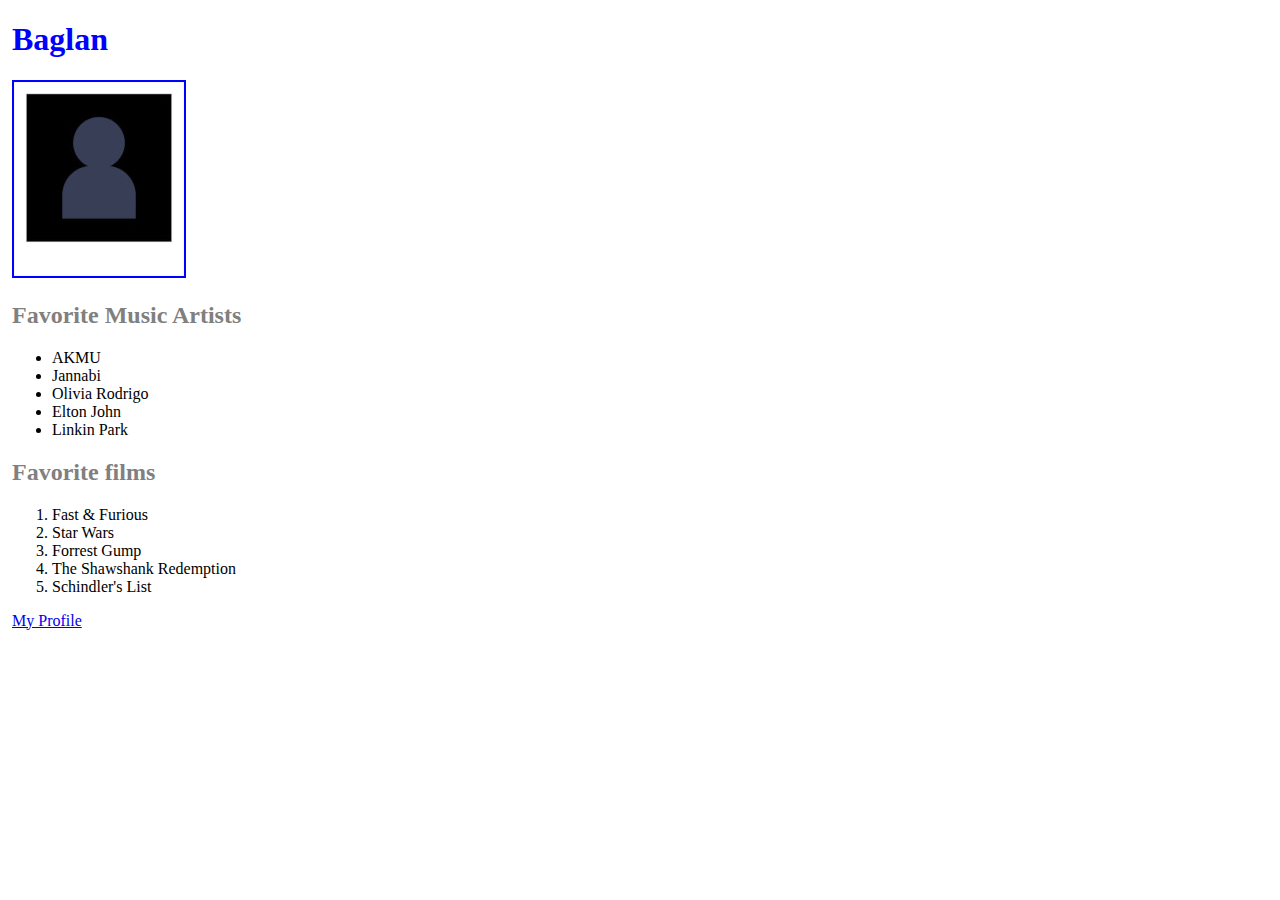
<file: intro-to-fe/create-and-style-a-webpage/index.html>
<!DOCTYPE html>
<html lang="en">
<head>
    <meta charset="utf-8">
    <title>Baglan</title>
    <link rel="stylesheet" href="styles.css">
</head>
<body>
    <div>
        <h1>Baglan</h1>
    </div>

    <div>
        <img src="photo.jpg" alt="A photo" id="photo">
    </div>
    
    <div>
        <h2>Favorite Music Artists</h2>
        <ul>
            <li>AKMU</li>
            <li>Jannabi</li>
            <li>Olivia Rodrigo</li>
            <li>Elton John</li>
            <li>Linkin Park</li>
        </ul>
    </div>
    
    <div>
        <h2>Favorite films</h2>
        <ol>
            <li>Fast & Furious</li>
            <li>Star Wars</li>
            <li>Forrest Gump</li>
            <li>The Shawshank Redemption</li>
            <li>Schindler's List</li>
        </ol>
    </div>

    <div>
        <a href="https://www.meta.com/" target="_blank">My Profile</a>
    </div>

</body>
</html>
</file>
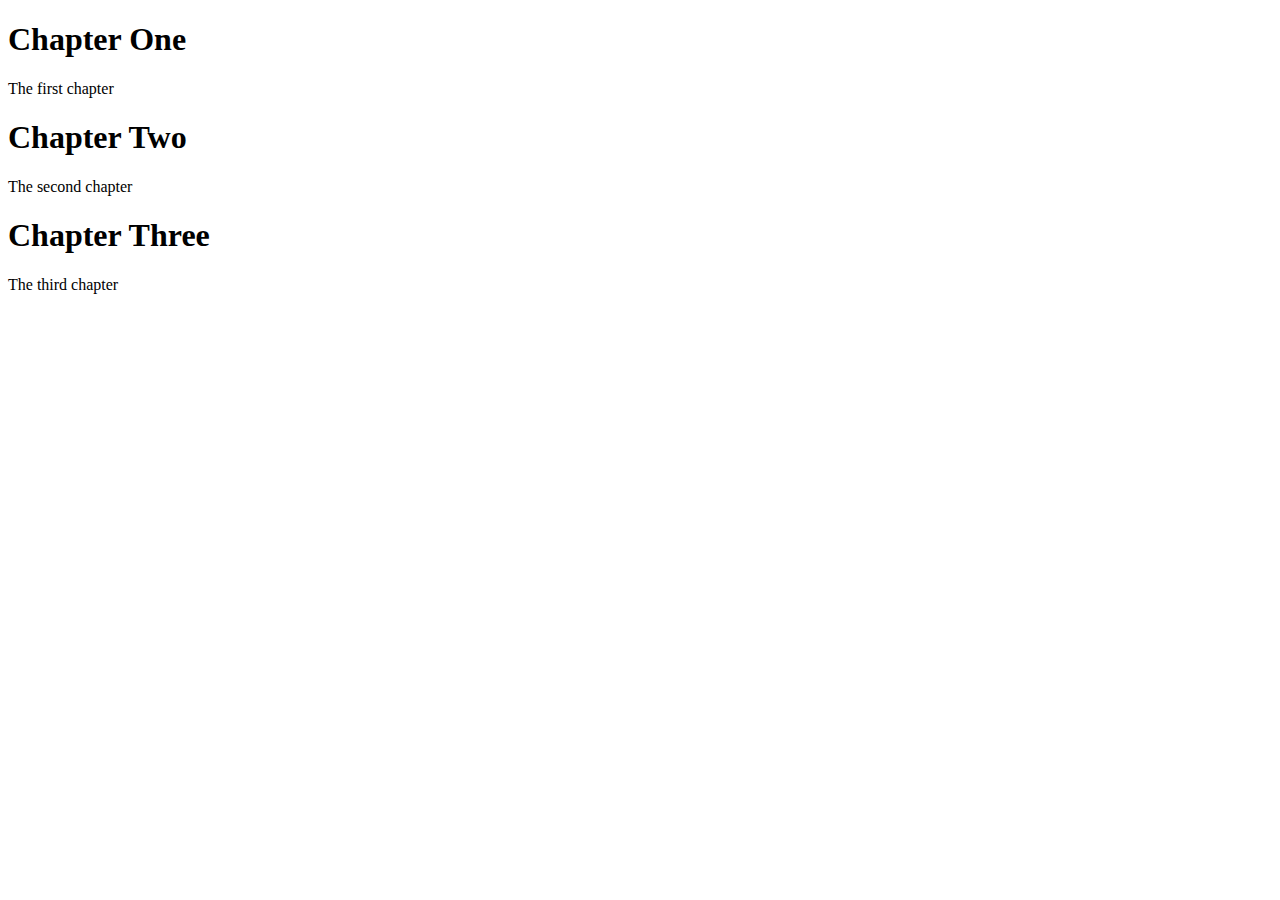
<file: intro-to-fe/css/index.html>
<!DOCTYPE html>
<html>
  <head>
    <link rel="stylesheet" href="style.css"/>

  </head>
  <body>
    <h1 id="header1">Chapter One</h1>
    <p>The first chapter</p>
    <h1>Chapter Two</h1>
    <p>The second chapter</p>
    <h1>Chapter Three</h1>
    <p>The third chapter</p>
  </body>
</html>
</file>
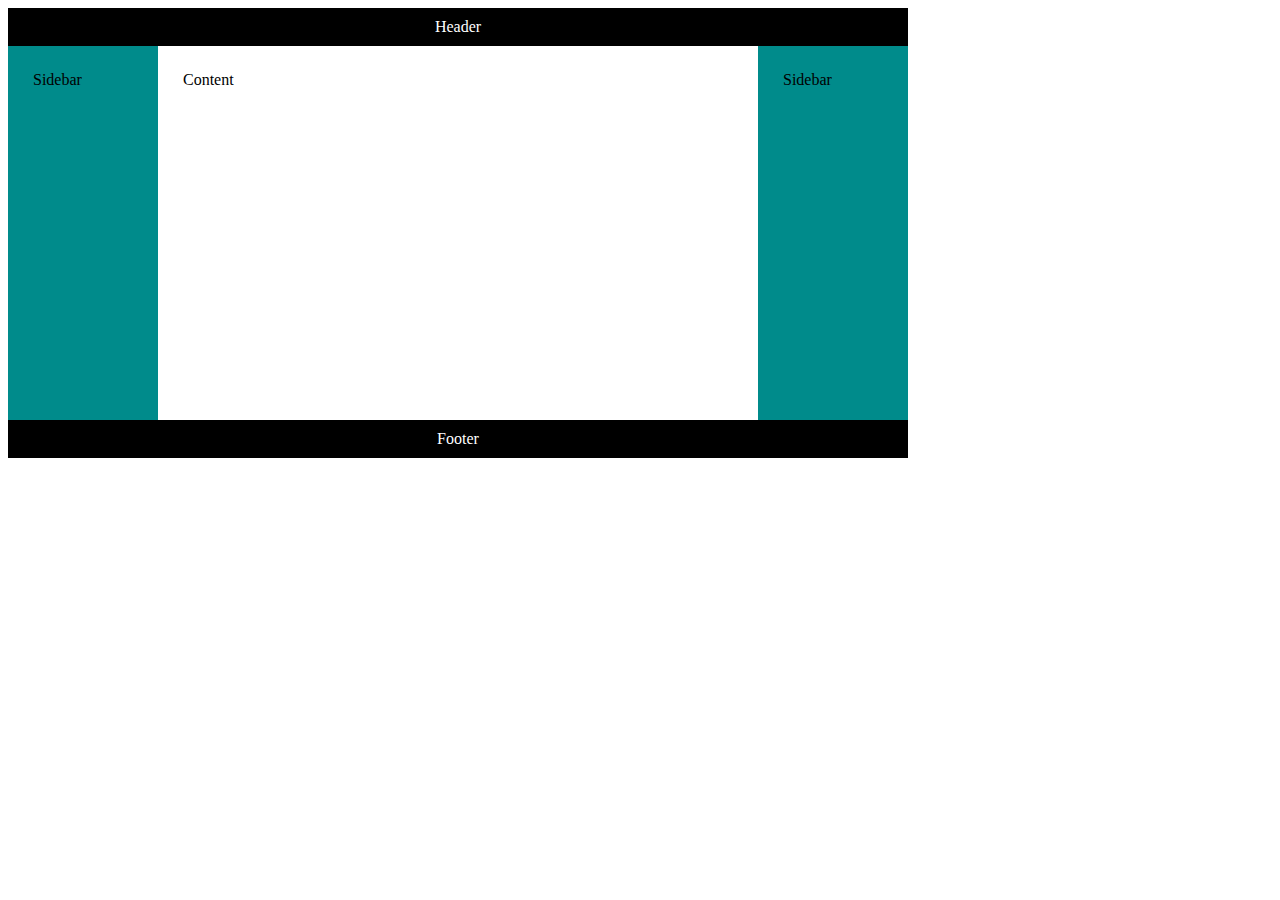
<file: html-css-in-depth/creating-layouts/create-a-grid-layout/index.html>
<!DOCTYPE html>

<html>
<head>
  <meta name="viewport" content="width=device-width, initial-scale=1.0">
  <link rel="stylesheet" href="styles.css">
</head>

<body>
    <div class="container">
        <header class="header"> Header </header>
        <main class="main"> Content </main>
        <div class="sidebar left"> Sidebar </div>
        <div class="sidebar right"> Sidebar </div>
        <footer class="footer"> Footer </footer>
    </div>
</body>

</html>
</file>
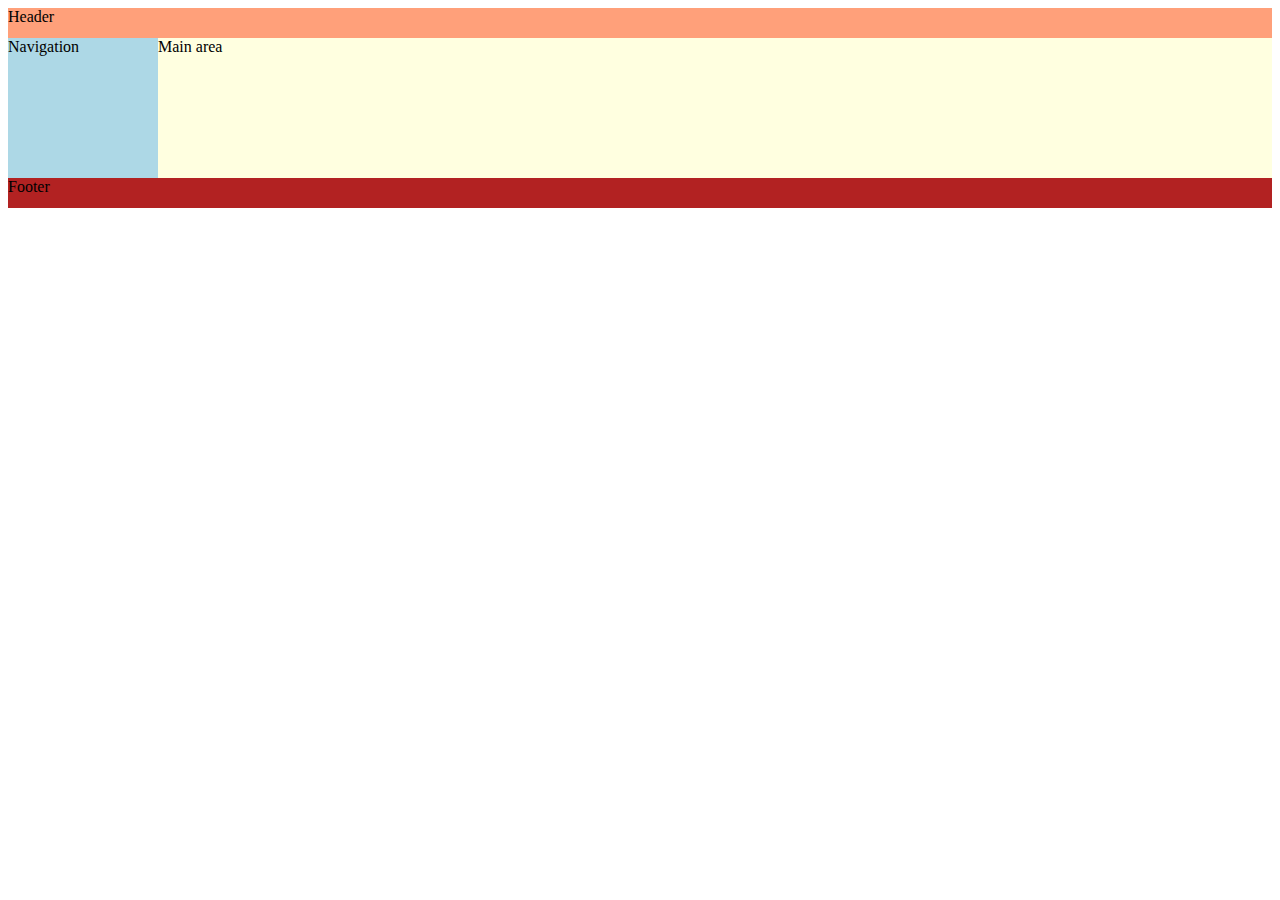
<file: html-css-in-depth/creating-layouts/grid-template-area/index.html>
<head> 

  <link rel="stylesheet" href="gridta.css"> 

</head> 



<body> 

  <header> Header </header> 

  <nav class="nav-bar"> Navigation </nav> 

  <main> Main area </main> 

  <footer> Footer </footer> 

</body>
</file>
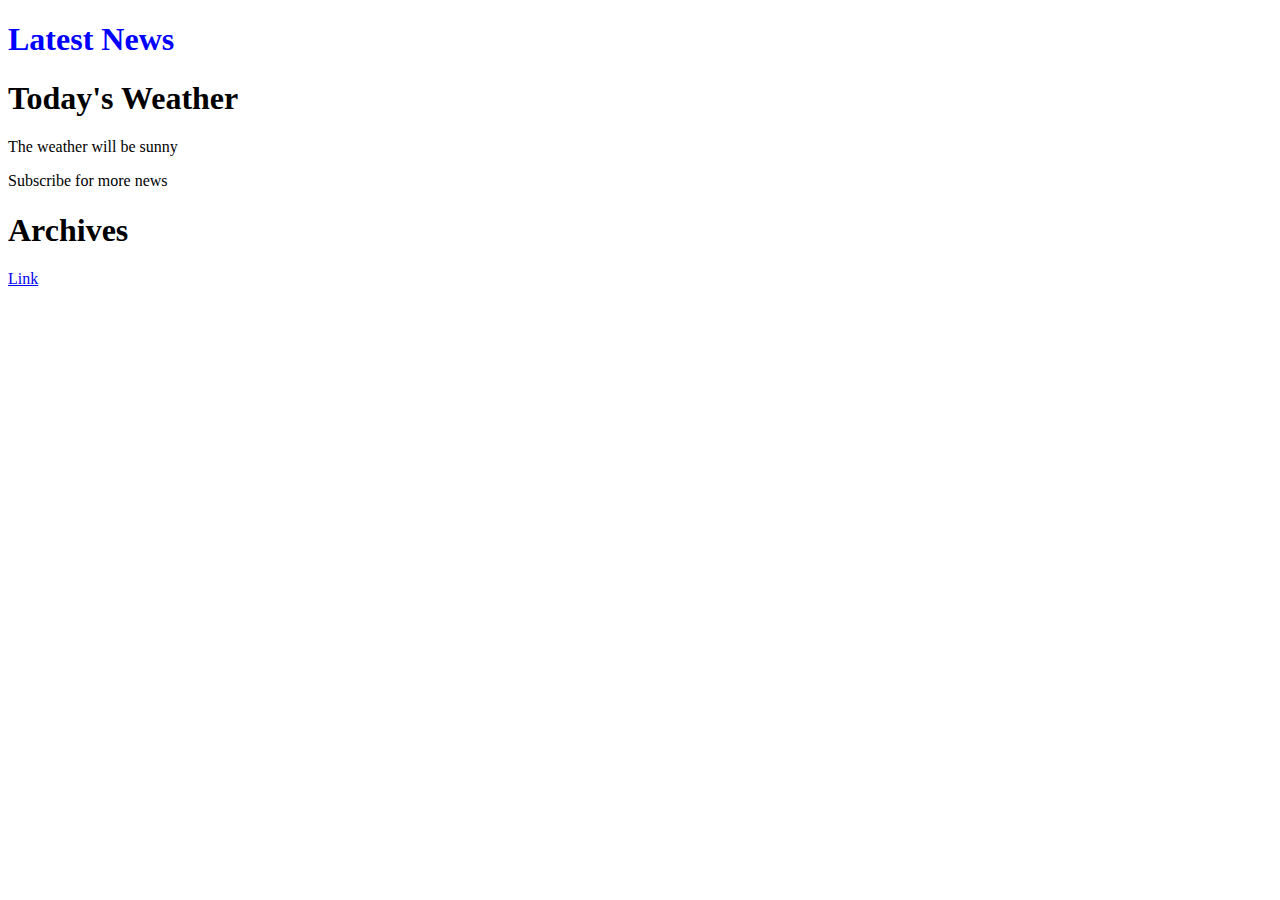
<file: intro-to-fe/css/selector-types/index.html>
<!DOCTYPE html>
<html>
  <head>
    <link rel="stylesheet" href="style.css"/>

  </head>
  <body>
    <div id="blog">
      <h1>Latest News</h1>
      <div>
        <h1>Today's Weather</h1>
        <p>The weather will be sunny</p>
      </div>
      <p>Subscribe for more news</p>
    </div>
    <div>
      <h1>Archives</h1>
      <a href="https://www.google.com">Link</a>
    </div>
  </body>
</html>
</file>
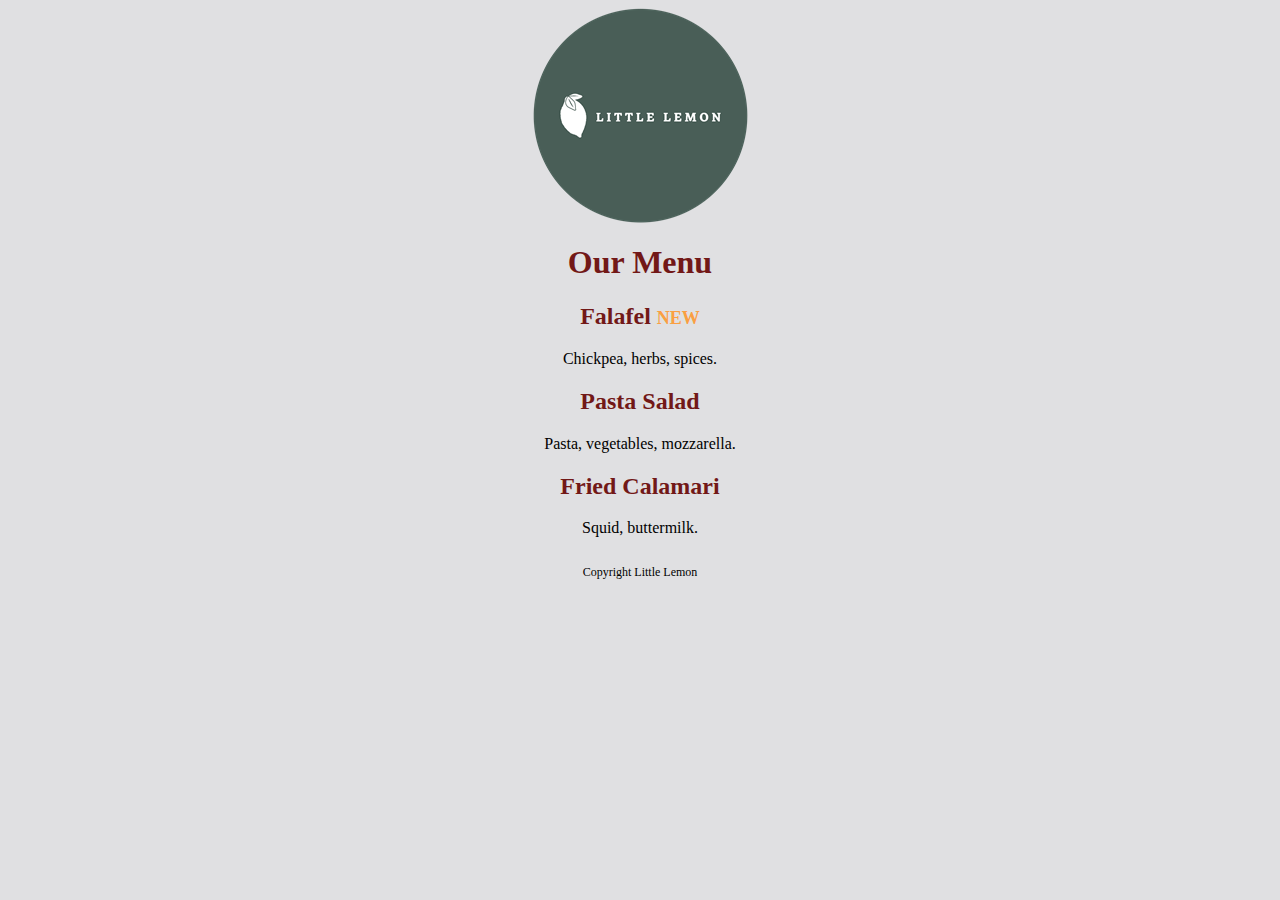
<file: intro-to-fe/css/styling-a-page/index.html>
<!DOCTYPE html>
<html>
<head>
    <title>Little Lemon</title>
    <link rel="stylesheet" href="styles.css">
</head>
<body>
    <div>
        <img src="logo.png" id="logo">
    </div>
    <div class="center-text">
        <h1>Our Menu</h1>
        <h2>Falafel <span>NEW</span></h2>
        <p>Chickpea, herbs, spices.</p>
        <h2>Pasta Salad</h2>
        <p>Pasta, vegetables, mozzarella.</p>
        <h2>Fried Calamari</h2>
        <p>Squid, buttermilk.</p>
    </div>
    <div class="center-text">
        <p id="copyright">
            Copyright Little Lemon
        </p>
    </div>
</body>
</html>
</file>
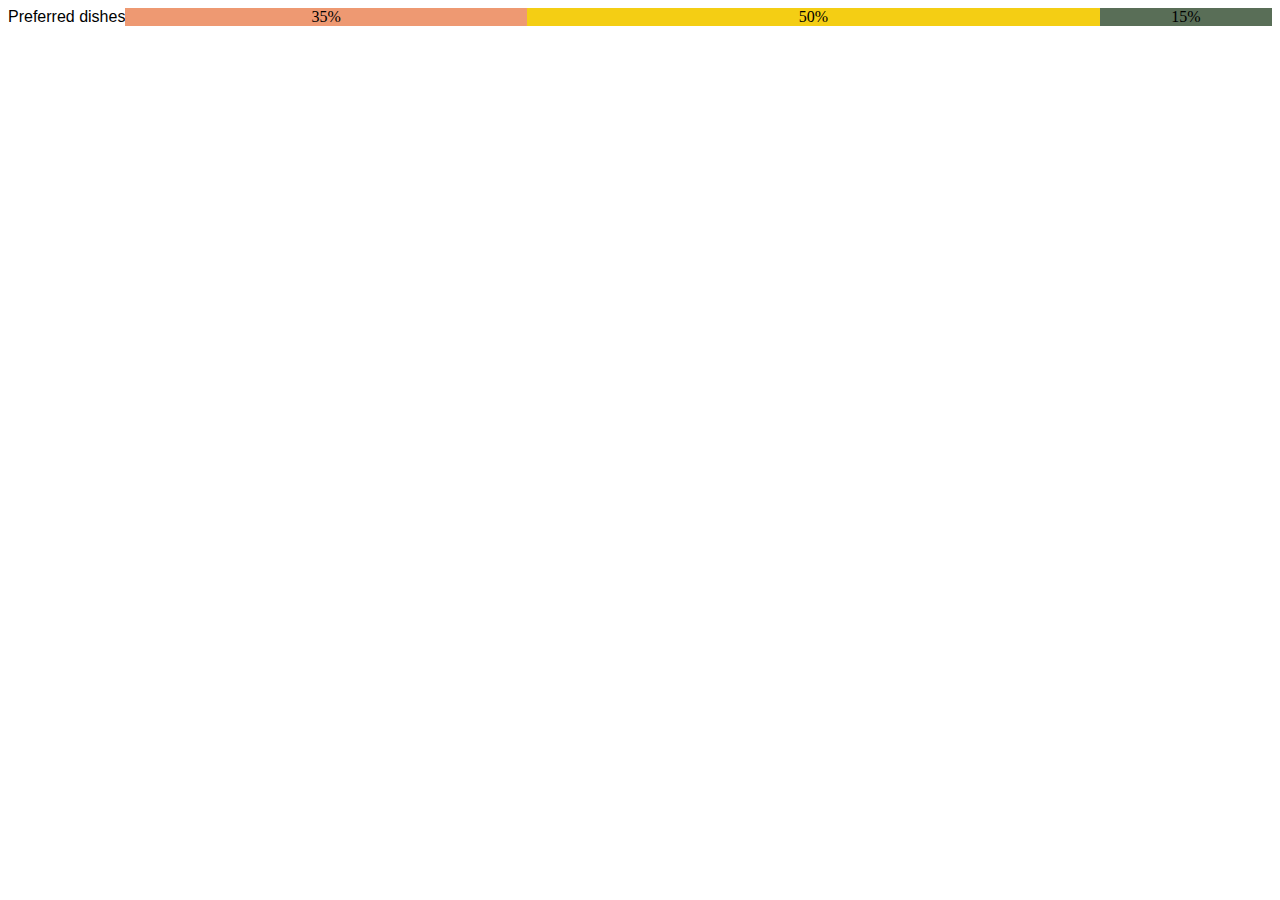
<file: html-css-in-depth/creating-layouts/flex-charts/flexcharts.html>
<!DOCTYPE html>

<html>
<head>
  <link rel="stylesheet" href="flexcharts.css">
</head>

<body>
  
  <div class="row">
    <div class="label"> Preferred dishes </div>
    <div class="container">
      <div class="dish pasta" style="flex-basis: 35%;">35%</div>
      <div class="dish pizza" style="flex-basis: 50%;">50%</div>
      <div class="dish burrito" style="flex-basis: 15%;">15%</div>
    </div>
  </div>




</body>
</html>
</file>
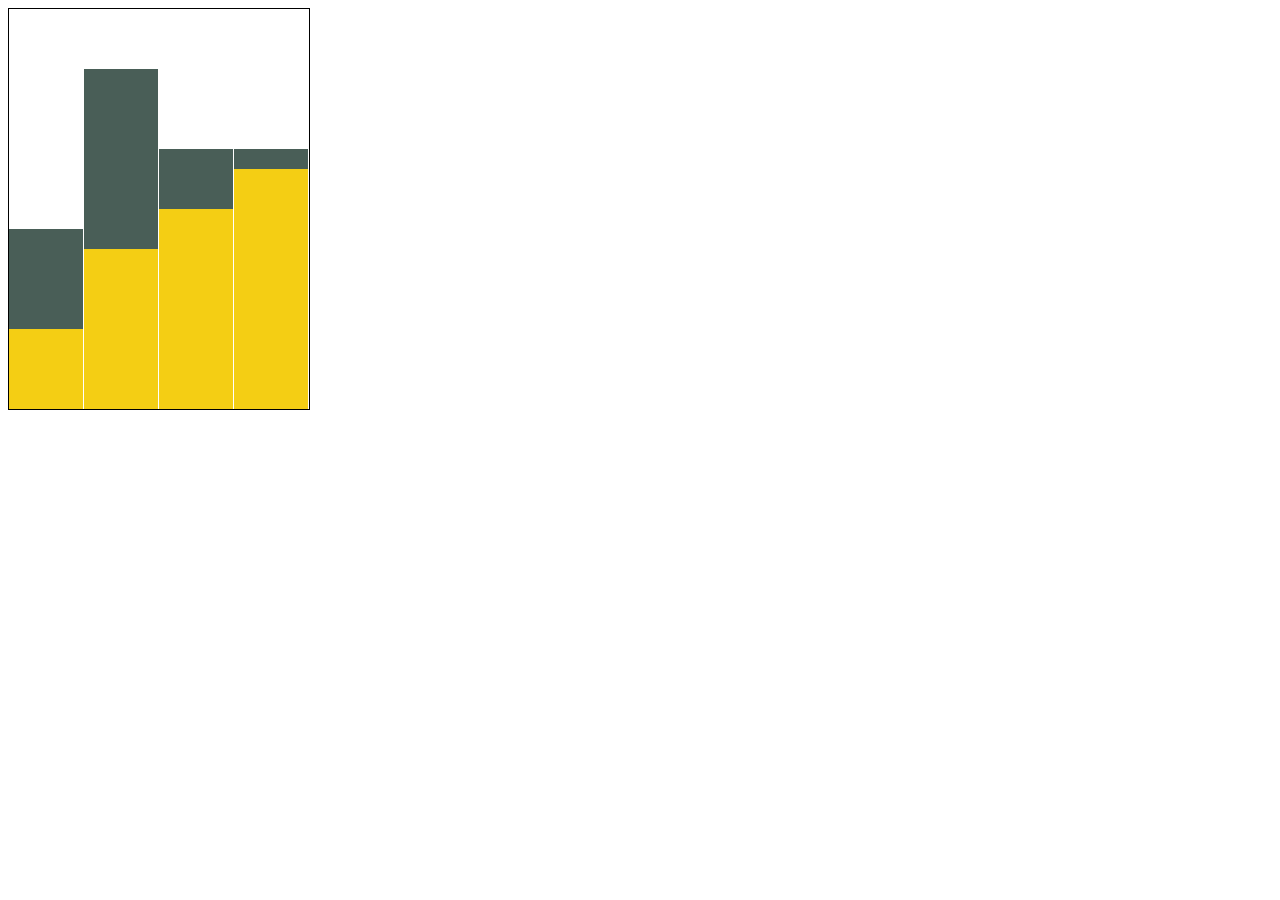
<file: html-css-in-depth/creating-layouts/flex-charts/flexcharts2.html>
<!DOCTYPE html>

<html>
<head>
  <link rel="stylesheet" href="flexcharts2.css">
</head>

<body>
  
  <div class="columns">
    <div class="container">
      <div class="bar male" style="flex-basis: 25%;"></div>
      <div class="bar female" style="flex-basis: 20%;"></div>
    </div>
    <div class="container">
      <div class="bar male" style="flex-basis: 45%;"></div>
      <div class="bar female" style="flex-basis: 40%;"></div>
    </div>
    <div class="container">
      <div class="bar male" style="flex-basis: 15%;"></div>
      <div class="bar female" style="flex-basis: 50%;"></div>
    </div>
    <div class="container">
      <div class="bar male" style="flex-basis: 5%;"></div>
      <div class="bar female" style="flex-basis: 60%;"></div>
    </div>
  </div>




</body>
</html>
</file>
<file: intro-to-fe/create-and-style-a-webpage/styles.css>
img {
  border: 2px solid blue;
}

h1 {
  color: blue;
}

h2 {
  color: grey;
}

div {
  margin: 4px;
}
</file>
<file: intro-to-fe/css/style.css>
#blog {
  color: blue;
}
</file>
<file: html-css-in-depth/creating-layouts/create-a-grid-layout/styles.css>
/* Add code for container class below */
.container {
    display: grid;
    max-width: 900px;
    min-height: 50vh;
    grid-template-columns: 100%;
    grid-template-rows: auto auto 1fr auto auto;
    grid-template-areas: "header" "left" "main" "right" "footer";
}
/* Add media rules for container class below */
@media (min-width: 440px) {
    .container {
      grid-template-columns: 150px 1fr 150px;
      grid-template-rows: auto 1fr auto;
      grid-template-areas: "header header header"
                            "left main right"
                            "footer footer footer";
    }
}


/* Properties for other selectors */
.header {
    grid-area: header;
    padding: 10px;
    background-color:black;
    color: #fff;
    text-align: center;
}
  
.main {
    grid-area: main;
    padding: 25px;
}
  
.left {
    grid-area: left;
    background-color: peachpuff;
  }
  
.right {
    grid-area: right;
  }
  
.footer {
    grid-area: footer;
    padding: 10px;
    background-color:black;
    color: #fff;
    text-align: center;
  }
  
.sidebar {
    padding: 25px;
    background-color:darkcyan;
  }
</file>
<file: html-css-in-depth/creating-layouts/grid-template-area/gridta.css>
body {
  display: grid;

  height: 200px;

  grid-template-areas:
    "head head"
    "nav  main"
    "footer  footer";
    
  grid-template-areas: "head head head"
    "nav  main main"
    "footer  footer footer";

  grid-template-rows: 30px 1fr 30px;

  grid-template-columns: 150px 1fr;
}

header {
  grid-area: head;

  background-color: lightsalmon;
}

.nav-bar {
  grid-area: nav;

  background-color: lightblue;
}

main {
  grid-area: main;

  background-color: lightyellow;
}

footer {
  grid-area: footer;

  background-color: firebrick;
}
</file>
<file: intro-to-fe/css/selector-types/style.css>
/* #blog h1 {
  color: blue;
} */

/* #blog div h1 {
  color: blue;
} */

#blog > h1 {
  color: blue;
}

a:hover {
  color: orange;
}
</file>
<file: intro-to-fe/css/styling-a-page/styles.css>
body {
  background-color: #E0E0E2;
}

h1,
h2 {
  color: #721817;
}

.center-text {
  text-align: center;
}

#logo {
  margin-left: auto;
  margin-right: auto;
  display: block;
}

h2>span {
  color: #FA9F42;
  font-size: 0.75em;
}

#copyright {
  padding-top: 12px;
  font-size: 0.75em;
}
</file>
<file: html-css-in-depth/creating-layouts/flex-charts/flexcharts.css>
.row {
    display: flex;
    align-items: stretch;
  }

  .row .label {
    flex: 0 0 auto;
    font-family: Verdana, Geneva, Tahoma, sans-serif;
  }

  .row .container {
    flex: 1;
    display: flex;
    justify-content: flex-start;
  }

  .row .dish {
    display: flex;
    justify-content: center;
    align-items: center;
  }

  .pasta {
    background-color: #EE9972;
  }

  .pizza {
    background-color: #F4CE14;
  }

  .burrito {
    background-color: #596E57;
  }
</file>
<file: html-css-in-depth/creating-layouts/flex-charts/flexcharts2.css>
.columns {
  display: flex;
  height: 400px;
  max-width: 300px;
  align-items: stretch;
  border: 1px solid rgb(0, 0, 0);
}

.container {
  flex: 1;
  display: flex;
  flex-direction: column;
  align-items: stretch;
  justify-content: flex-end;
}

.bar {
  border-right: 1px solid white
}

.female { background: #F4CE14; }
.male { background: #495E57; }
</file>
